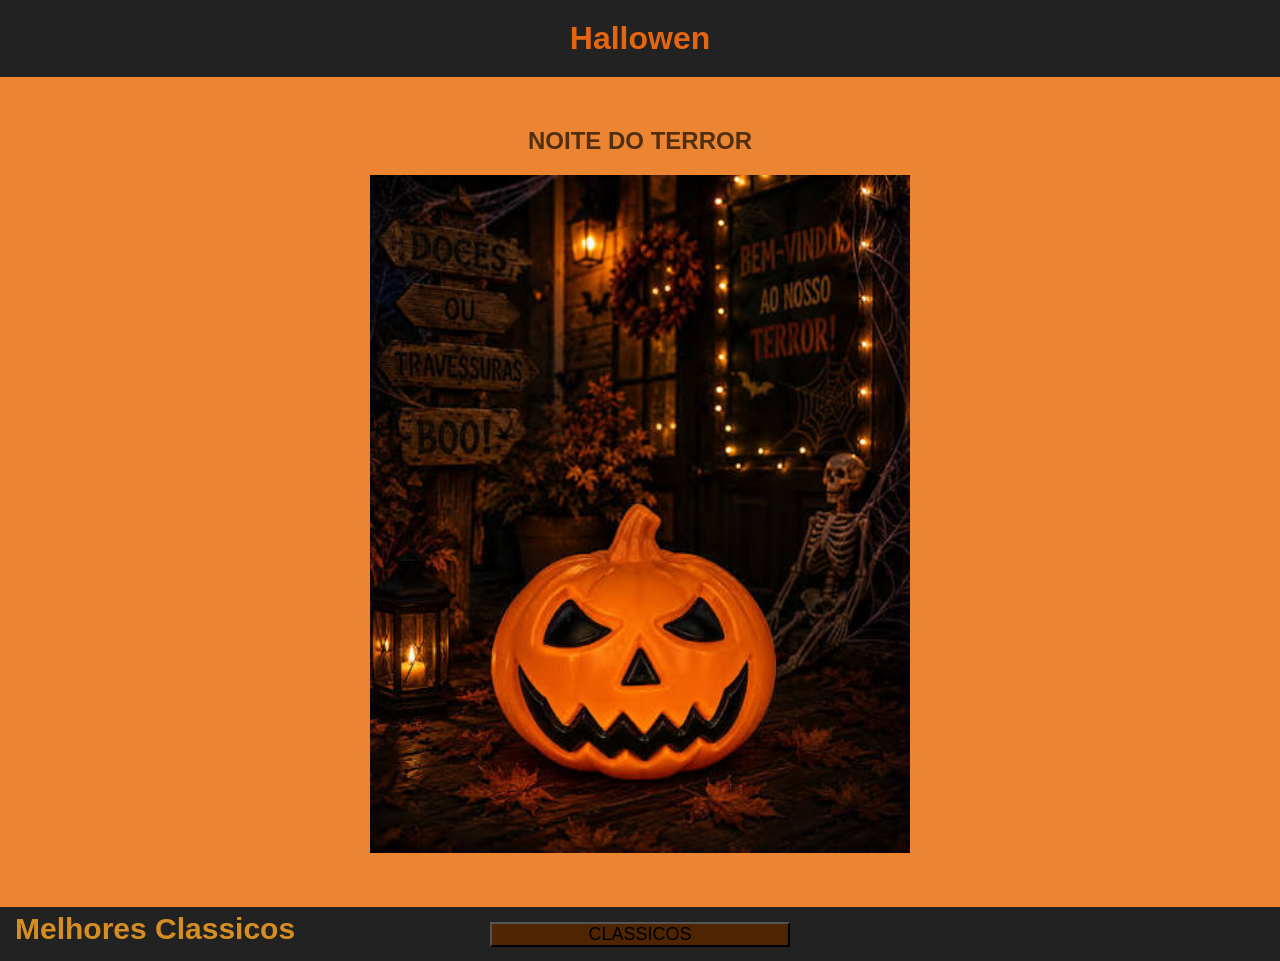
<file: index.html>
<!DOCTYPE html>
<html lang="pt-BR">
<head>
  <meta charset="UTF-8">
  <meta name="viewport" content="width=device-width, initial-scale=1.0">
  <title>Meu Projeto</title>
<link rel="stylesheet" href="style.css">
</head>
<body>

  <header>
    <h1>Hallowen </h1>
    <nav>
    </nav>
  </header>

  <main id="inicio">
    <h2>NOITE DO TERROR</h2>
    
<div>
<img src="img/asdf.jpg" alt="">
  </main>

  <footer>

<button class="Clique">CLASSICOS</button>
</div>
<div class="link">
<a href="classico.html">Melhores Classicos</a>
</div>





  </footer>
<script src="script.js"></script>
</body>
</html>
</file>
<file: style.css>
* {
  margin: 0;
  padding: 0;
  box-sizing: border-box;
}

body {
  font-family: Arial, sans-serif;
  background: #eb7b1fea;
  color: #333;
  text-align: center;
}

header {
  background: #222;
  color: rgb(230, 101, 15);
  padding: 20px;
}
img {
    width: 540px;
    max-width: 100%;
}

main {
  padding: 30px;
}

h2 {
  margin: 20px 0;
  color: #000000a6;
  font-family: 'Franklin Gothic Medium', 'Arial Narrow', Arial, sans-serif;
}


footer {
  background: #222;
  color: white;
  padding: 15px;
  margin-top: 20px;
}

p{
    font-family: 'Franklin Gothic Medium', 'Arial Narrow', Arial, sans-serif;
    
}
button {
    font-size: large;
    background-color: #4e2401;
    box-shadow: #000000;
    font-family: 'Franklin Gothic Medium', 'Arial Narrow', Arial, sans-serif;
    width: 300px

}
 .link{
    width: 400px;
    height: auto;
    justify-content: space-between;
    display: flex;
   margin-top: -35px;

}

.link a{

    text-decoration: none;
    color: rgb(214, 142, 35);
    font-size: 30px;
    font-family: 'Franklin Gothic Medium', 'Arial Narrow', Arial, sans-serif;
    font-weight: bold;
}

.container{
    display: 
    
 


}
</file>
